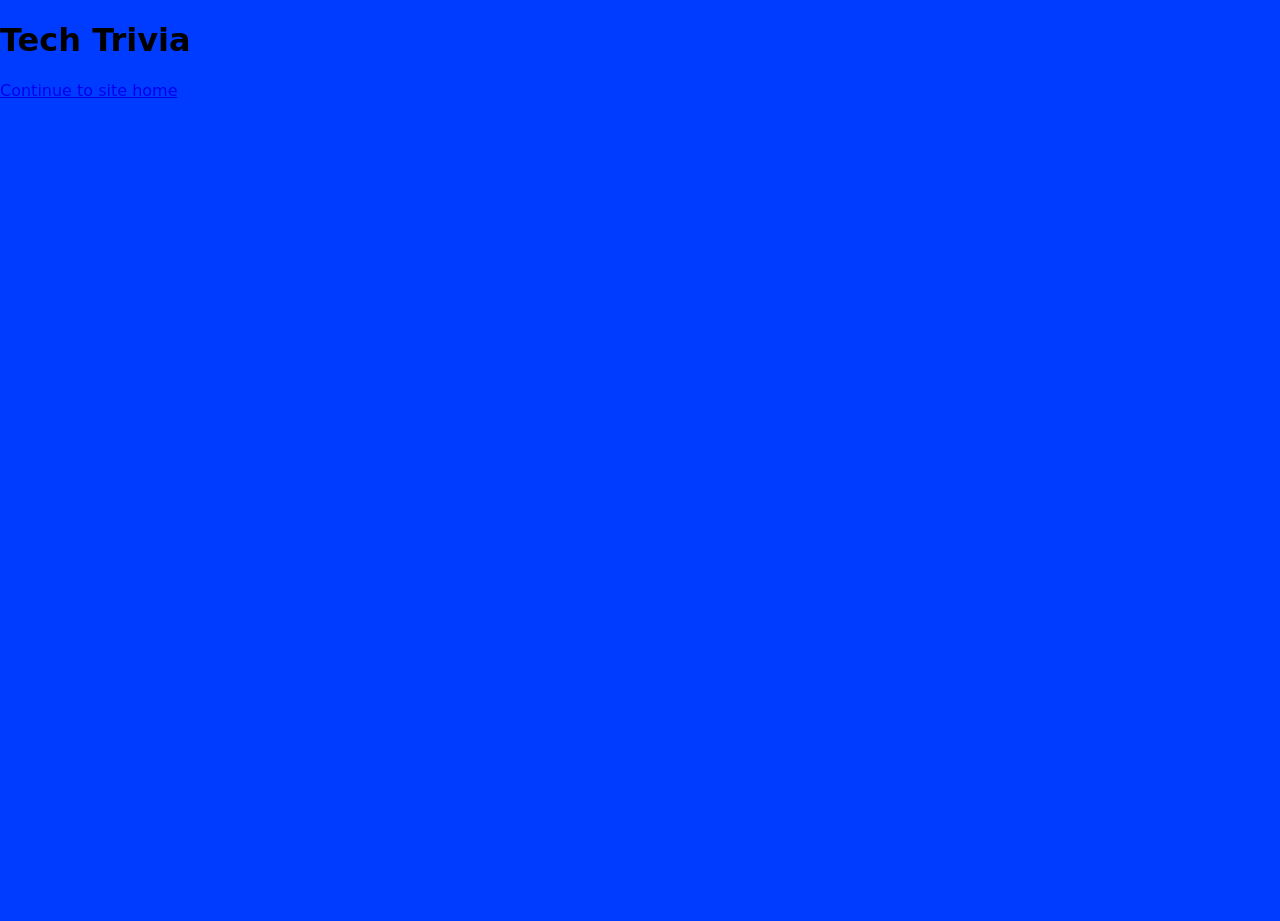
<file: index.html>
<!DOCTYPE html>
<html lang="en">
<head>
    <meta charset="utf-8">
    <meta name="viewport" content="width=device-width, initial-scale=1">
    <meta http-equiv="refresh" content="0; url=index.php">
    <title>Redirect</title>
    <link rel="stylesheet" href="css/reset.css">
    <link rel="stylesheet" href="css/style.css">
</head>
<body>
    <header role="banner">
        <h1>Tech Trivia</h1>
        <p><a href="index.php">Continue to site home</a></p>
    </header>
</body>
</html>
</file>
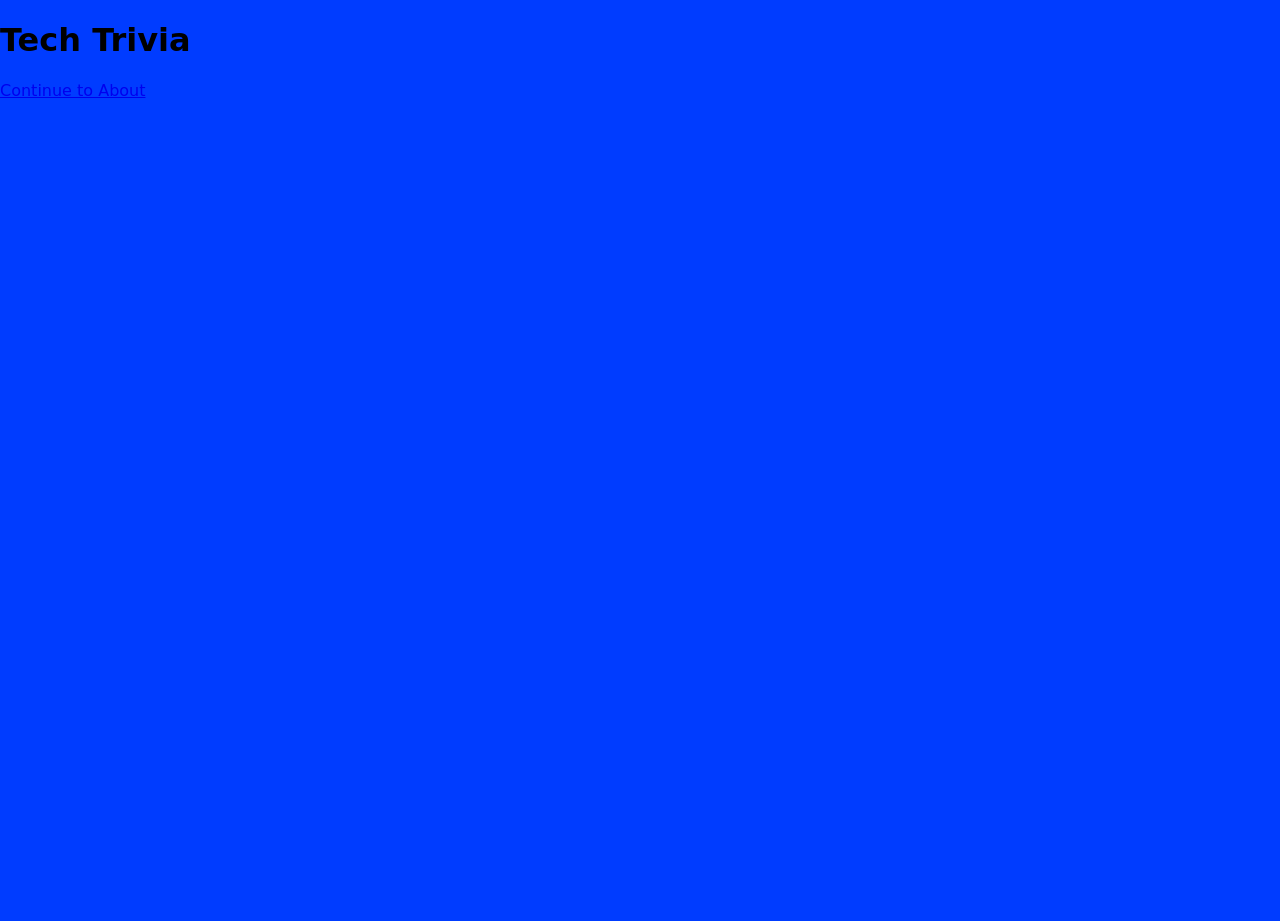
<file: about.html>
<!DOCTYPE html>
<html lang="en">
<head>
    <meta charset="utf-8">
    <meta name="viewport" content="width=device-width, initial-scale=1">
    <meta http-equiv="refresh" content="0; url=about.php">
    <title>Redirect</title>
    <link rel="stylesheet" href="css/reset.css">
    <link rel="stylesheet" href="css/style.css">
</head>
<body>
    <header role="banner">
        <h1>Tech Trivia</h1>
        <p><a href="about.php">Continue to About</a></p>
    </header>
</body>
</html>
</file>
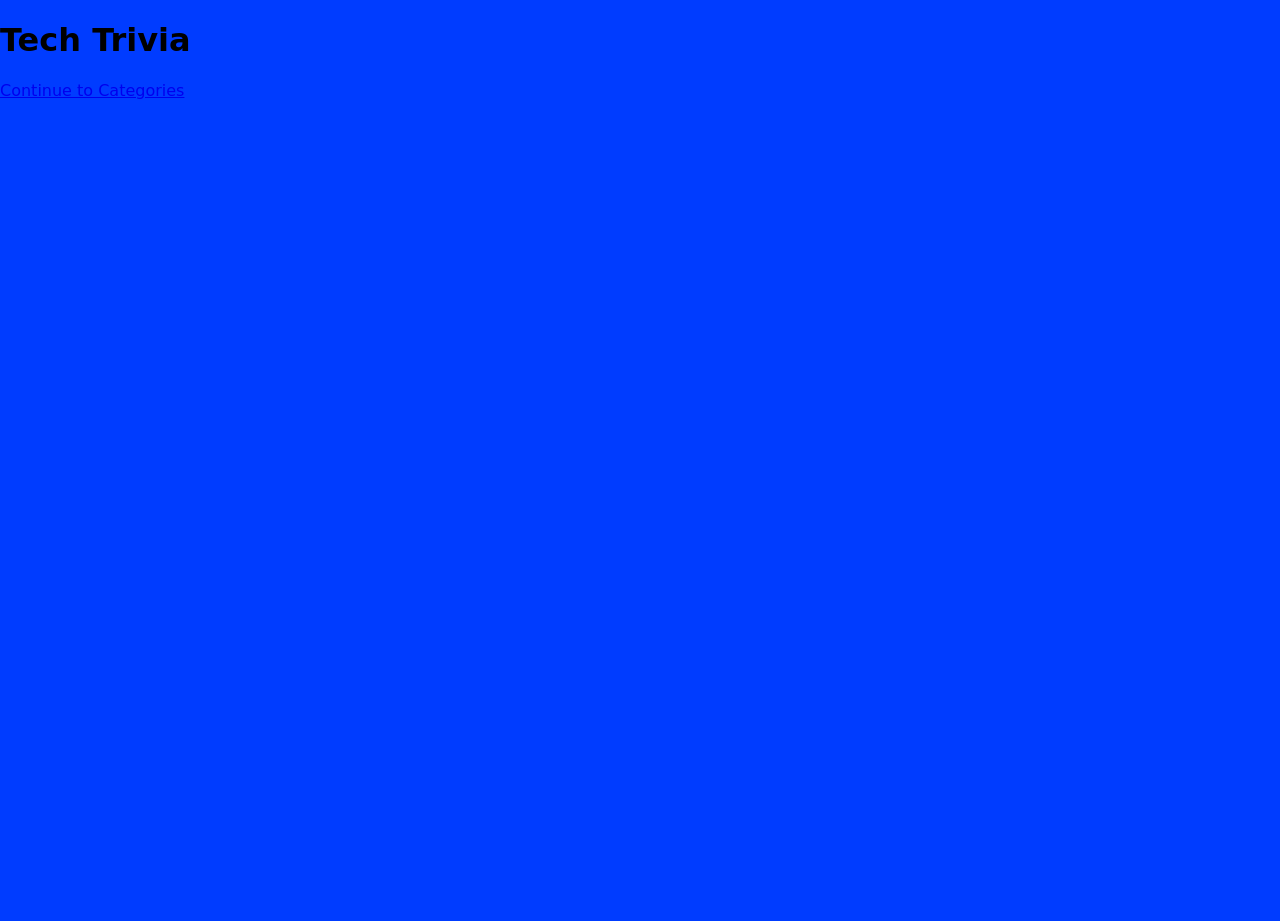
<file: categories.html>
<!DOCTYPE html>
<html lang="en">
<head>
    <meta charset="utf-8">
    <meta name="viewport" content="width=device-width, initial-scale=1">
    <meta http-equiv="refresh" content="0; url=categories.php">
    <title>Redirect</title>
    <link rel="stylesheet" href="css/reset.css">
    <link rel="stylesheet" href="css/style.css">
</head>
<body>
    <header role="banner">
        <h1>Tech Trivia</h1>
        <p><a href="categories.php">Continue to Categories</a></p>
    </header>
</body>
</html>
</file>
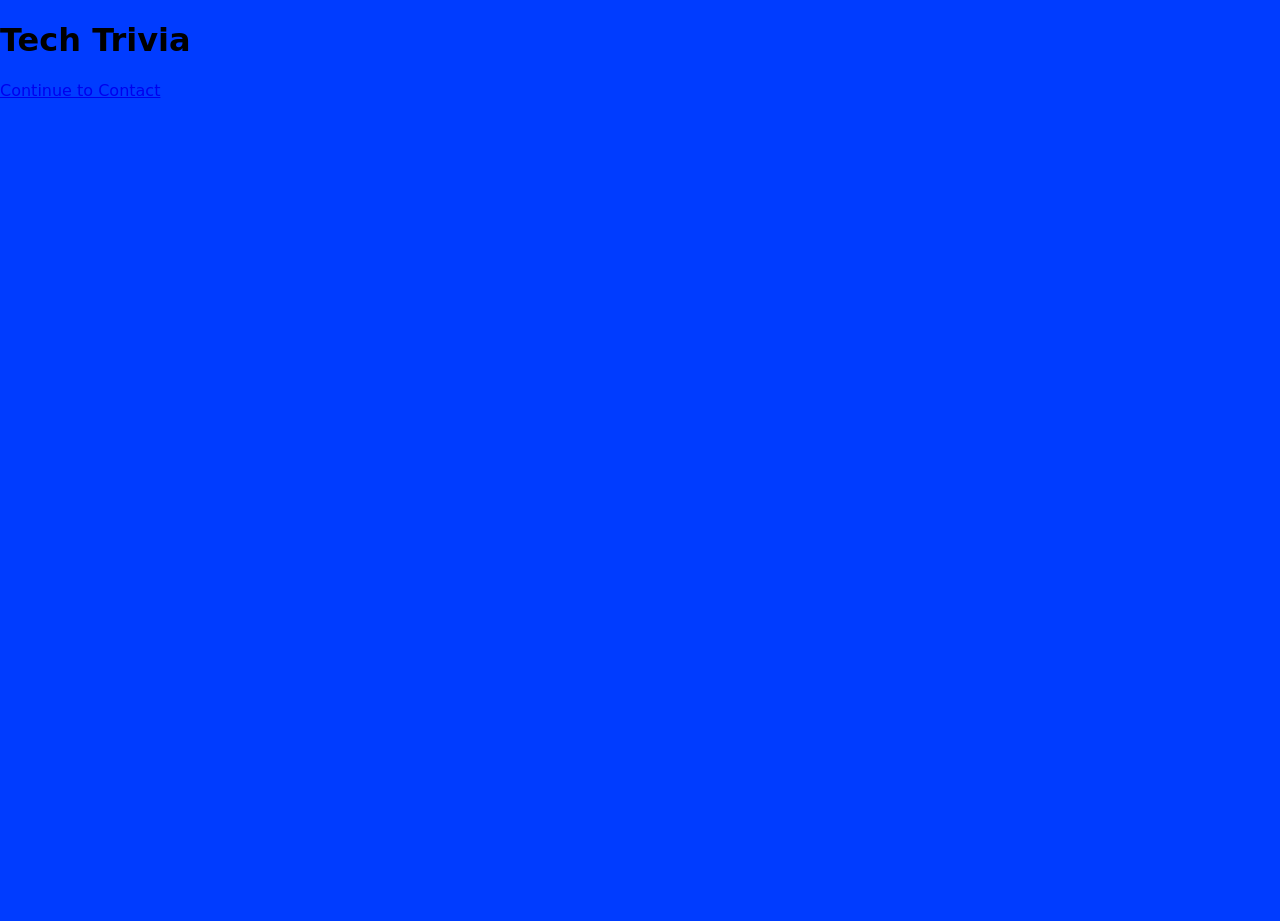
<file: contact.html>
<!DOCTYPE html>
<html lang="en">
<head>
    <meta charset="utf-8">
    <meta name="viewport" content="width=device-width, initial-scale=1">
    <meta http-equiv="refresh" content="0; url=contact.php">
    <title>Redirect</title>
    <link rel="stylesheet" href="css/reset.css">
    <link rel="stylesheet" href="css/style.css">
</head>
<body>
    <header role="banner">
        <h1>Tech Trivia</h1>
        <p><a href="contact.php">Continue to Contact</a></p>
    </header>
</body>
</html>
</file>
<file: css/style.css>
/* Shared site styling, layout, and responsive rules. */
body {
    margin: 0;
    padding: 0;
    background-color: rgb(0, 60, 255);
    min-height: 100vh;
    font-family: system-ui, "Segoe UI", Roboto, sans-serif;
}

#container {
    width: 100%;
    min-height: 100vh;
    display: flex;
    flex-direction: column;
    margin: 0;
    padding-top: 2.25rem;
    box-sizing: border-box;
}
    
.header{
    background-color: rgb(0, 60, 255);
    width:100%;
    color:white;
    display:flex;
    flex-direction: column;
}

.header > h1{
    font-family: 'Papyrus';
    text-align: center;
    margin: 5px 0;
}

.tButton{
   display:flex;
    align-self: flex-end;
    text-decoration: none;
    color:white;
    margin: 10px 20px 0 0;
}

ul.button{
    display: flex;
    flex-wrap: nowrap;
    list-style-type: none;
    margin: 0;
    padding: 0;
    background-color: rgb(0, 60, 255);
    width:100%;
}

li.button{
    display: flex;
    flex:1;
    justify-content: center;
}
        
li.button a{
    display: block;
    color: white;
    text-align: center;
    padding: 15px;
    text-decoration: none;
}

li.button a:hover {
    background-color: cornflowerblue;
}

.main {
    display: flex;
    flex-direction: row;
    flex: 1;
    background-color: rgb(0, 60, 255);
}

.content {
    background-color: rgb(0, 60, 255);
    flex: 2;
    margin: 0;
    color: white;
    text-align: center;
    display:flex;
    align-items: center;
    flex-direction: column;
}

/* Default link color in .content; :where() keeps specificity below nav/button rules. */
:where(.content) a:link,
:where(.content) a:visited {
    color: #ffe9a8;
    text-decoration: underline;
    text-underline-offset: 0.12em;
}

:where(.content) a:hover {
    color: #fffdf5;
}

:where(.content) a:active {
    color: #ffd54f;
}

.aboutContent{
    width: 70%;
    display: flex;
    align-items: center;
    flex-direction: column;
}
.intro{
    font-size: 18px;
}
.mission{
    padding:15px;
    margin-top: 20px;
    border-radius: 10px;
    text-align: center;
}
.features{
    display: flex;
    align-items: center;
    justify-content: space-between;
    gap: 20px;
}
.featuresText{
    text-align: center;
}

.aboutContent img{
    display: flex;
    justify-content: flex-end;
    width: 20%;
    height: auto;
    padding:10px;   
}
.homeImg{
    width: 5%;
    height:15%;
    padding:5px;
    display: flex;
    justify-content: flex-start;
                
}
.formContact{
    display: flex;
    flex-direction: column;
    align-items: center;
    width: 350px;
}
.formContact form {
    display: flex;
    flex-direction: column;
    align-items: center;
}

.contact-static {
    max-width: 40rem;
}

label {
    text-align: left;
    margin-top: 10px;
    font-weight: bold;
}

input, textarea {
    margin-top: 5px;
    padding: 10px;
    border: 1px solid #ccc;
    border-radius: 8px;
    font-size: 14px;
}

textarea {
    height: 130px;  
}

.catContent {
    display: grid;
    grid-template-columns: repeat(3, 1fr);
    gap: 20px;
    align-items: stretch;
}

.categories-lead,
.categories-foot {
    text-align: left;
    max-width: 42rem;
    margin-left: auto;
    margin-right: auto;
}

.category-overview {
    text-align: left;
    max-width: 42rem;
    margin: 1rem auto 1.5rem auto;
}

.category-block {
    margin-bottom: 1.25rem;
    padding: 0.85rem 1rem;
    background: rgba(255, 255, 255, 0.1);
    border-radius: 8px;
    border: 1px solid rgba(255, 255, 255, 0.25);
}

.category-block h2 {
    margin: 0 0 0.5rem 0;
    font-size: 1.15rem;
}

.category-desc {
    margin: 0 0 0.5rem 0;
    font-style: italic;
    opacity: 0.95;
}

.category-why {
    margin: 0;
}
.easy, .medium, .hard {
    min-width: 0;
    padding: 20px;
    border-radius: 10px;
    text-align: center;
    display: flex;
    flex-direction: column;
    justify-content: space-between;
}

.catContent a{
    padding:10px;
    text-decoration: none;
    color: white;
    border-radius: 5px;
}


.easy a{
    background-color: green;
}
.medium a{
    background-color: orange;
}
.hard a{
    background-color: red;
}
.catImage{
    width:30px;
}
.aboutIndex > a{
    background-color: rgb(248, 178, 222);
    color:white;
    text-decoration: none;
    border-radius: 5px;
    padding:10px;

}
.index{

    display: flex;
    align-items: center;
    flex-direction: column;
    justify-content: center;

}
.aboutIndex{
    width: 70%;
    text-align: center;
}

.leftImg{
    width:8%;
    display: flex;
    justify-content: flex-start;
}
.rightImg{
    width:10%;
    display: flex;
    justify-content: flex-end;

}
.challenge{
    display: flex;
    align-items: center;
    justify-content: center;
    
}
            

.footer {
    width: 100%;
    min-height: 2rem;
    flex-shrink: 0;
    background-color: rgb(0, 60, 255);
    color: white;
    text-align: center;
    padding: 15px;
}
.footer > a{
    color: white;
}

.form-error {
    color: #ffb3b3;
}

.form-success {
    color: #b3ffb3;
}

/* Admin question editor */
.admin-content {
    text-align: left;
    padding: 0.5rem 1rem 1.5rem 1rem;
    box-sizing: border-box;
    width: 100%;
}

.admin-nav {
    text-align: center;
    margin: 0 0 0.75rem 0;
}

.admin-content h1,
.admin-content h2 {
    text-align: center;
}

.table-wrap {
    overflow-x: auto;
    margin: 0.5rem 0 1rem 0;
}

.data-table {
    width: 100%;
    border-collapse: collapse;
    font-size: 0.9rem;
    background: rgba(255, 255, 255, 0.1);
}

.data-table th,
.data-table td {
    border: 1px solid rgba(255, 255, 255, 0.35);
    padding: 0.4rem 0.5rem;
    text-align: left;
    vertical-align: top;
}

.data-table th {
    background: rgba(0, 0, 0, 0.15);
}

.q-preview {
    max-width: 20rem;
}

.q-actions {
    white-space: nowrap;
}

.q-actions a {
    color: #fff;
    margin-right: 0.5rem;
}

.form-inline {
    display: inline;
    margin: 0;
    padding: 0;
    vertical-align: baseline;
}

.link-button {
    display: inline;
    background: none;
    border: none;
    color: #ffcccc;
    text-decoration: underline;
    cursor: pointer;
    font: inherit;
    padding: 0;
    margin: 0;
}

.q-form label,
.q-form .label {
    display: block;
    margin-top: 0.5rem;
    font-weight: bold;
}

.q-form input[type="text"],
.q-form select,
.q-form textarea {
    max-width: 40rem;
    width: 100%;
    box-sizing: border-box;
}

.q-form textarea {
    resize: vertical;
}

.inline-label {
    display: inline-block;
    font-weight: normal;
    margin: 0.25rem 0.75rem 0 0;
}

.link-list {
    list-style: disc;
    text-align: left;
    max-width: 24rem;
    margin: 0.5rem auto 1rem auto;
    padding-left: 1.5rem;
}

.link-list a {
    color: #fff;
}

.quiz-fieldset {
    border: 1px solid rgba(255, 255, 255, 0.4);
    margin: 1rem 0;
    padding: 0.5rem 0.75rem;
    text-align: left;
}

.quiz-fieldset legend {
    font-weight: bold;
    padding: 0 0.35rem;
}

.q-text {
    text-align: left;
    margin: 0.5rem 0 0.75rem 0;
}

.block-choice {
    display: block;
    text-align: left;
    margin: 0.35rem 0;
    font-weight: normal;
}

/* Fixed account bar */
.user-bar {
    position: fixed;
    top: 0;
    left: 0;
    z-index: 10000;
    max-width: 100%;
    box-sizing: border-box;
    padding: 0.35rem 0.65rem;
    background: rgba(0, 0, 0, 0.78);
    color: #fff;
    font-size: 0.82rem;
    border-radius: 0 0 0.4rem 0;
    line-height: 1.35;
}

.user-bar a {
    color: #ffe9a8;
    text-decoration: none;
}

.user-bar a:hover {
    text-decoration: underline;
}

.user-bar-name {
    font-weight: bold;
    margin-right: 0.35rem;
}

.user-bar-rank-inline {
    margin-left: 0.35rem;
    font-weight: bold;
    color: #ffd54f;
}

.user-bar-muted {
    color: #ccc;
    font-weight: normal;
}

.user-bar-sep {
    margin: 0 0.35rem;
    opacity: 0.75;
}

.user-bar-static {
    font-size: 0.8rem;
}

a.admin-badge {
    display: inline-block;
    margin-left: 0.2rem;
    color: #ffd54f;
    text-decoration: none;
    font-size: 1.05rem;
    line-height: 1;
    vertical-align: middle;
    text-shadow: 0 0 3px rgba(0, 0, 0, 0.9);
}

a.admin-badge:hover {
    color: #fff;
}

.content h1,
.content h2,
.content h3 {
    font-family: Georgia, "Times New Roman", serif;
}

.quiz-progress {
    font-size: 0.95rem;
    margin: 0.5rem 0 0.75rem 0;
}

.quiz-fieldset.missing-question {
    border-color: #ff6666;
    box-shadow: 0 0 0 2px rgba(255, 102, 102, 0.35);
}

.block-choice.selected-choice {
    outline: 2px solid #fff;
    outline-offset: 2px;
    border-radius: 4px;
}

@media (max-width: 720px) {
    ul.button {
        flex-wrap: wrap;
    }

    li.button {
        flex: 1 1 45%;
        min-width: 42%;
    }

    .main {
        flex-direction: column;
    }

    .catContent {
        grid-template-columns: 1fr;
    }

    .categories-lead,
    .categories-foot,
    .category-overview {
        max-width: 92%;
    }

    .features {
        flex-direction: column;
    }

    .challenge {
        flex-direction: column;
    }

    .leftImg,
    .rightImg {
        width: auto;
        max-width: 72px;
        margin: 0 auto;
    }

    .aboutContent {
        width: 92%;
    }
}
</file>
